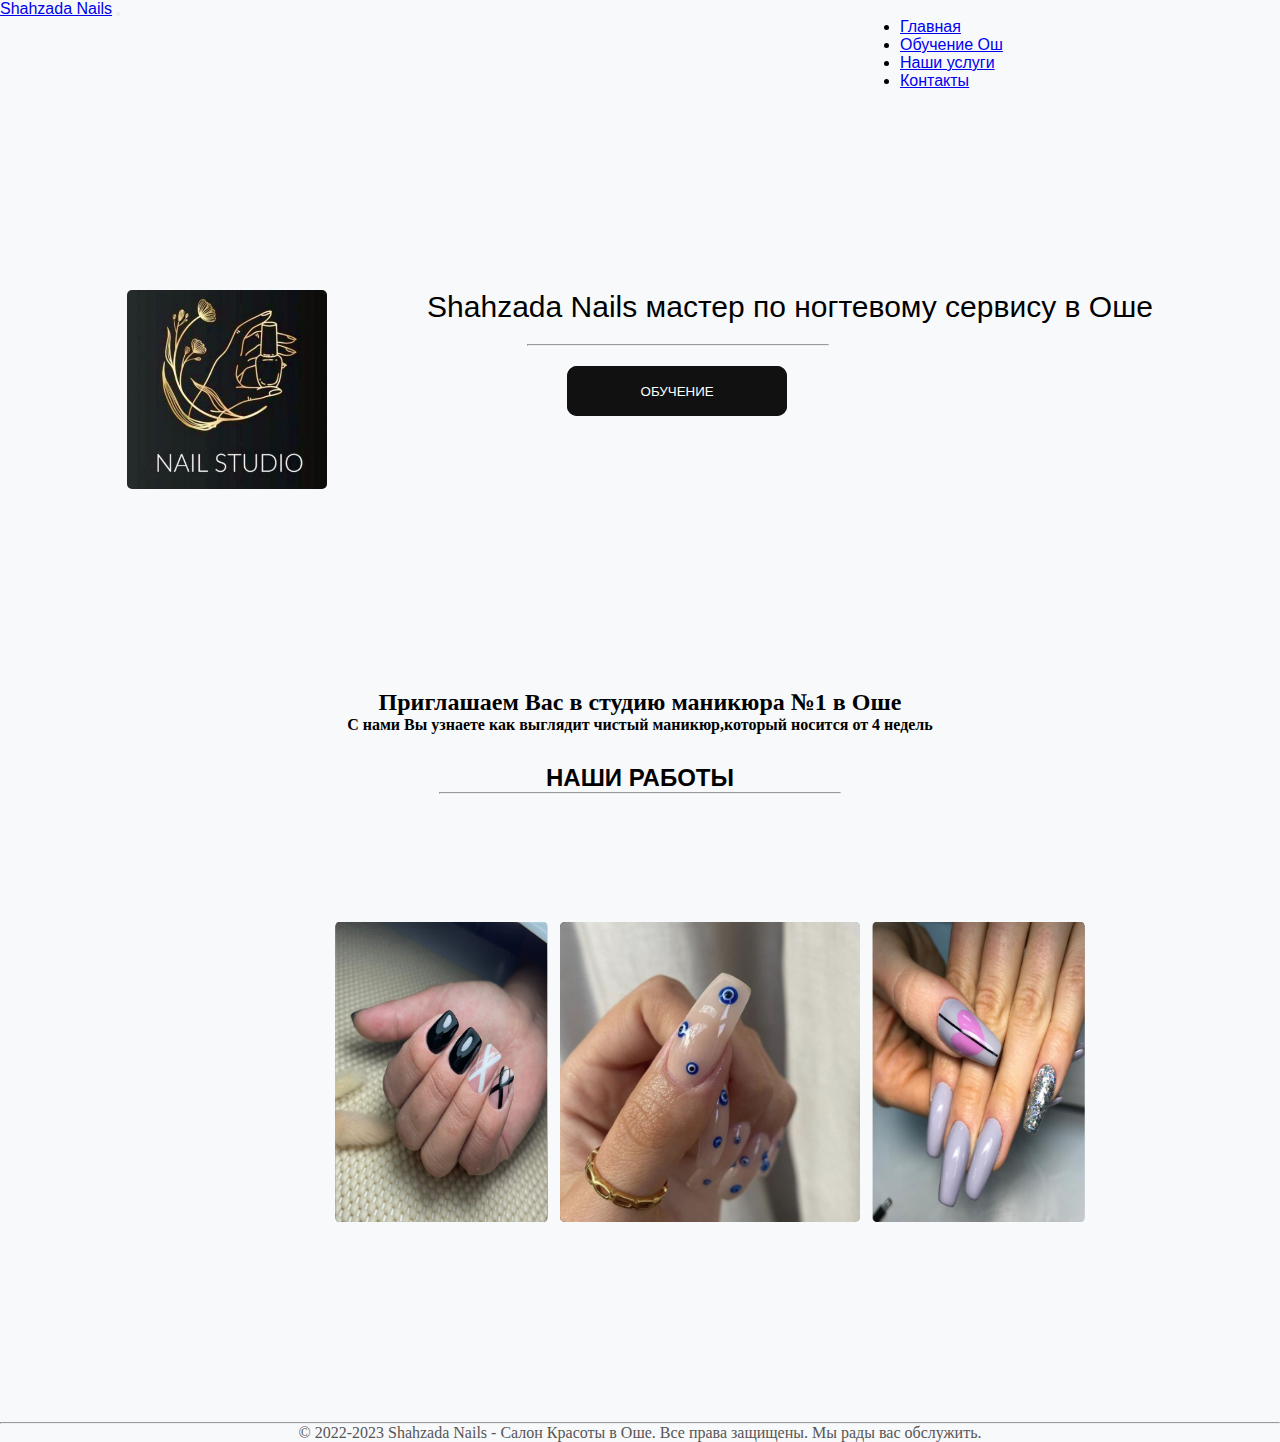
<file: index.html>
<!DOCTYPE html>
<html lang="en">
<head>
    <meta charset="UTF-8">
    <meta http-equiv="X-UA-Compatible" content="IE=edge">
    <meta name="viewport" content="width=device-width, initial-scale=1.0">
    <link rel="stylesheet" href="./style.css">
    <title>Shahzada</title>
    <link href="https://cdn.jsdelivr.net/npm/bootstrap@5.2.2/dist/css/bootstrap.min.css" rel="stylesheet" integrity="sha384-Zenh87qX5JnK2Jl0vWa8Ck2rdkQ2Bzep5IDxbcnCeuOxjzrPF/et3URy9Bv1WTRi" crossorigin="anonymous">
    <link rel="shortcut icon" href="[data-uri]" type="#">
</head>
<body>
    
    <!-- navbar -->
    <nav class="navbar navbar-expand-lg ">
        <div class="container-fluid">
            <a class="navbar-brand" href="#" style="font-family: Impact, Haettenschweiler, 'Arial Narrow Bold', sans-serif;">Shahzada Nails</a>
            <button class="navbar-toggler" type="button" data-bs-toggle="collapse" data-bs-target="#navbarTogglerDemo02" aria-controls="navbarTogglerDemo02" aria-expanded="false" aria-label="Переключатель навигации">
                <span class="navbar-toggler-icon"></span>
            </button>
            <div class="collapse navbar-collapse " id="navbarTogglerDemo02" style="margin-left: 900px;" >
                <ul class="navbar-nav me-auto mb-2 mb-lg-0 ">
                    <li class="nav-item">
                        <a class="nav-link active" aria-current="page" href="./index.html" style="font-family: 'Gill Sans', 'Gill Sans MT', Calibri, 'Trebuchet MS', sans-serif;">Главная</a>
                    </li>
                    <li class="nav-item">
                        <a class="nav-link active" aria-current="page" href="./education.html" style="font-family: 'Gill Sans', 'Gill Sans MT', Calibri, 'Trebuchet MS', sans-serif;">Обучение Ош</a>
                    </li>
                    <li class="nav-item">
                        <a class="nav-link active" aria-current="page" style="font-family: 'Gill Sans', 'Gill Sans MT', Calibri, 'Trebuchet MS', sans-serif;" href="./services.html">Наши услуги</a>
                    </li>
                    <li class="nav-item">
                        <a class="nav-link active" aria-current="page" style="font-family: 'Gill Sans', 'Gill Sans MT', Calibri, 'Trebuchet MS', sans-serif;" href="./contact.html">Контакты</a>
                    </li>

                </ul>
            </div>
        </div>
    </nav>
    
    <!-- container -->
    <div class="body">

      <div class="container">
        <div class="container_1">
            <img class="container_img" src="../image/icon.jpeg" alt="">
        </div>
        <div class="container_2">
            <p class="container_p1" >Shahzada Nails мастер по ногтевому сервису в Оше</p>
            <hr class="container_hr">
            <button class="glow-on-hover" type="button">ОБУЧЕНИЕ</button>
        </div>
      </div>

            <!-- manipulation klienta -->

            <div class="manipulation">
                <h2>Приглашаем Вас в студию маникюра №1 в Оше</h2>
                <!-- <hr> -->
                <h4>С нами Вы узнаете как выглядит чистый маникюр,который носится от 4 недель</h4>
        
              </div>
        

      <!-- slide -->
      <div class="slide">
          <h2 class="slide-name"><strong>НАШИ РАБОТЫ</strong></h2>
          <hr class="slide-hr">
      </div>
      
    <div class="gallery">
        <span style="--l: 1">
          <img
            src="../image/col1.jpeg"
            alt=""
          />
        </span>
        <span style="--l: 2">
          <img
            src="../image/col2.jpeg"
            alt=""
          />hello
        </span>
        <span style="--l: 3">
          <img
            src="../image/col3.jpeg"
            alt=""
          />
        </span>
        <span style="--l: 4">
          <img
            src="../image/put1.jpeg"
            alt=""
          />
        </span>
        <span style="--l: 5">
          <img
            src="../image/put2.jpeg"
            alt=""
          />
        </span>
        <span style="--l: 6">
          <img
            src="../image/put3.jpeg"
            alt=""
          />
        </span>
        <span style="--l: 7">
          <img
            src="../image/col4.jpeg"
            alt=""
          />
        </span>
        <span style="--l: 8">
          <img
            src="../image/col5.jpeg"
            alt=""
          />
        </span>
      </div>




<!-- footer -->
      <hr/>
      <footer class="footer">
        <p class="footer_ps">© 2022-2023  Shahzada Nails - Салон Красоты в Оше. Все права защищены. Мы рады вас обслужить.</p>
      </footer>

    </div>

    <script src="https://cdn.jsdelivr.net/npm/bootstrap@5.2.2/dist/js/bootstrap.bundle.min.js" integrity="sha384-OERcA2EqjJCMA+/3y+gxIOqMEjwtxJY7qPCqsdltbNJuaOe923+mo//f6V8Qbsw3" crossorigin="anonymous"></script>
</body>
</html>
</file>
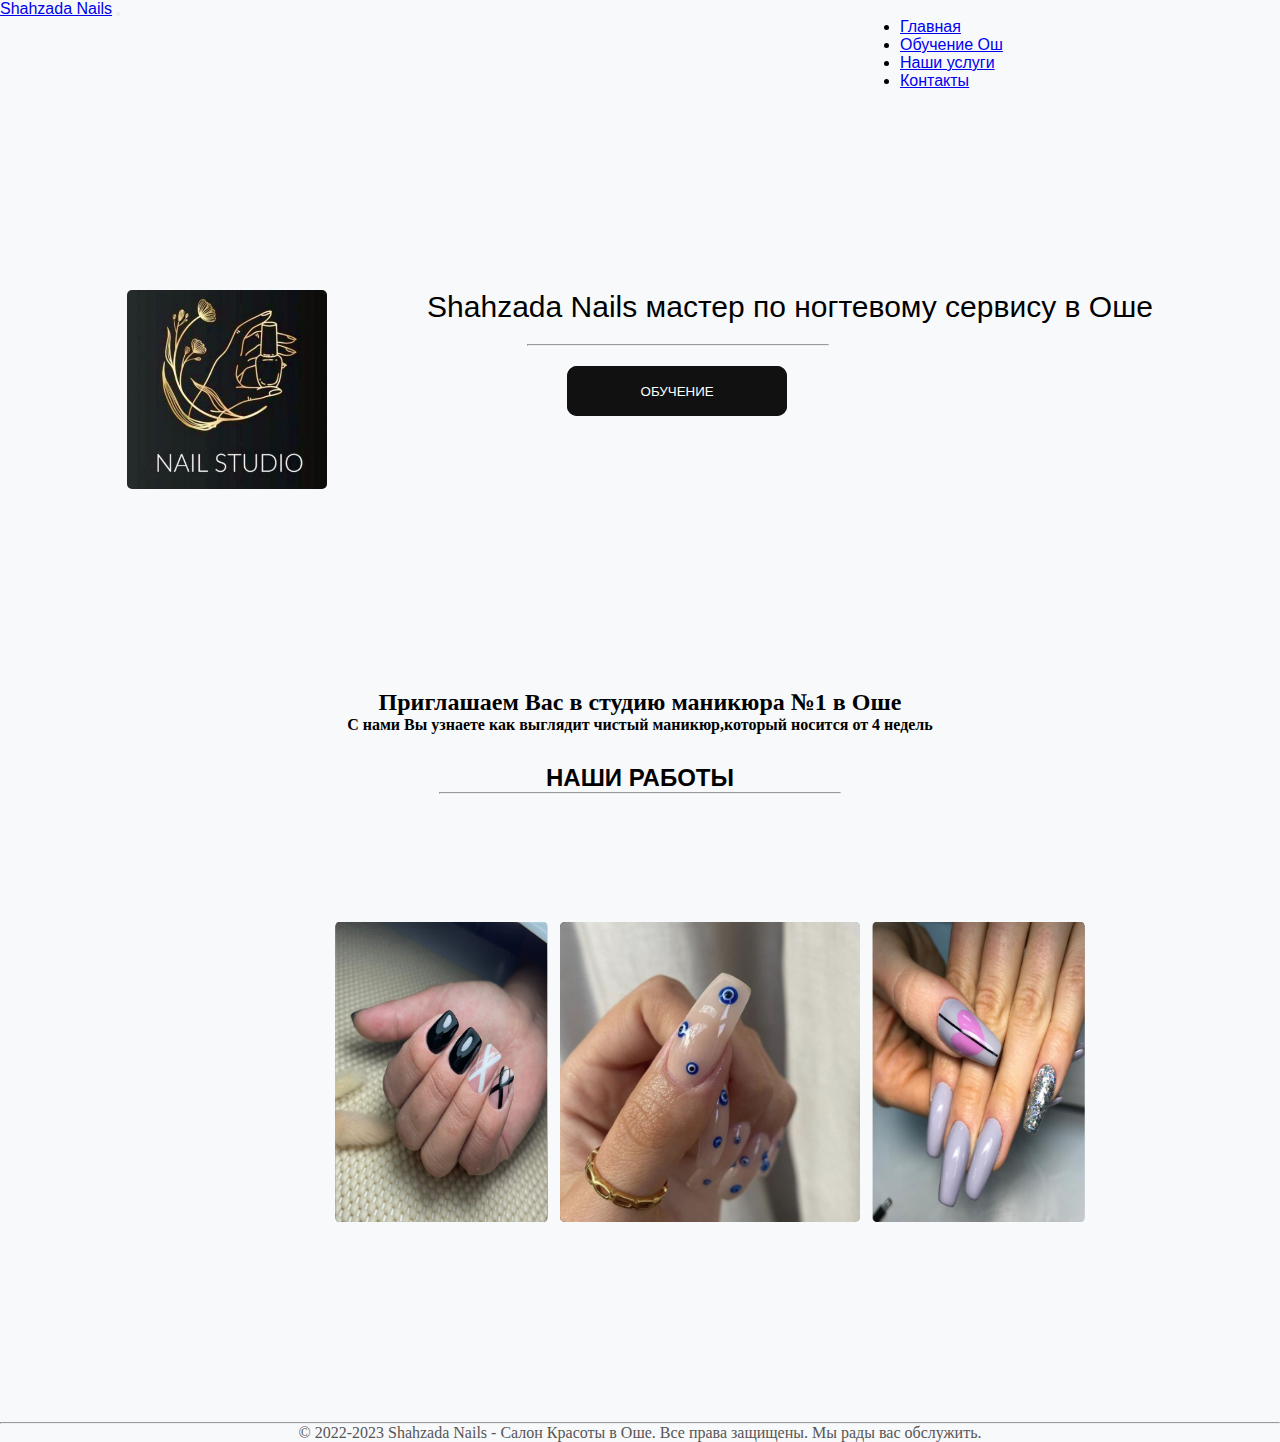
<file: html/index.html>
<!DOCTYPE html>
<html lang="en">
<head>
    <meta charset="UTF-8">
    <meta http-equiv="X-UA-Compatible" content="IE=edge">
    <meta name="viewport" content="width=device-width, initial-scale=1.0">
    <link rel="stylesheet" href="../style/style.css">
    <title>Shahzada</title>
    <link href="https://cdn.jsdelivr.net/npm/bootstrap@5.2.2/dist/css/bootstrap.min.css" rel="stylesheet" integrity="sha384-Zenh87qX5JnK2Jl0vWa8Ck2rdkQ2Bzep5IDxbcnCeuOxjzrPF/et3URy9Bv1WTRi" crossorigin="anonymous">
    <link rel="shortcut icon" href="[data-uri]" type="#">
</head>
<body>
    
    <!-- navbar -->
    <nav class="navbar navbar-expand-lg ">
        <div class="container-fluid">
            <a class="navbar-brand" href="#" style="font-family: Impact, Haettenschweiler, 'Arial Narrow Bold', sans-serif;">Shahzada Nails</a>
            <button class="navbar-toggler" type="button" data-bs-toggle="collapse" data-bs-target="#navbarTogglerDemo02" aria-controls="navbarTogglerDemo02" aria-expanded="false" aria-label="Переключатель навигации">
                <span class="navbar-toggler-icon"></span>
            </button>
            <div class="collapse navbar-collapse " id="navbarTogglerDemo02" style="margin-left: 900px;" >
                <ul class="navbar-nav me-auto mb-2 mb-lg-0 ">
                    <li class="nav-item">
                        <a class="nav-link active" aria-current="page" href="./index.html" style="font-family: 'Gill Sans', 'Gill Sans MT', Calibri, 'Trebuchet MS', sans-serif;">Главная</a>
                    </li>
                    <li class="nav-item">
                        <a class="nav-link active" aria-current="page" href="./education.html" style="font-family: 'Gill Sans', 'Gill Sans MT', Calibri, 'Trebuchet MS', sans-serif;">Обучение Ош</a>
                    </li>
                    <li class="nav-item">
                        <a class="nav-link active" aria-current="page" style="font-family: 'Gill Sans', 'Gill Sans MT', Calibri, 'Trebuchet MS', sans-serif;" href="./services.html">Наши услуги</a>
                    </li>
                    <li class="nav-item">
                        <a class="nav-link active" aria-current="page" style="font-family: 'Gill Sans', 'Gill Sans MT', Calibri, 'Trebuchet MS', sans-serif;" href="./contact.html">Контакты</a>
                    </li>

                </ul>
            </div>
        </div>
    </nav>
    
    <!-- container -->
    <div class="body">

      <div class="container">
        <div class="container_1">
            <img class="container_img" src="../image/icon.jpeg" alt="">
        </div>
        <div class="container_2">
            <p class="container_p1" >Shahzada Nails мастер по ногтевому сервису в Оше</p>
            <hr class="container_hr">
            <button class="glow-on-hover" type="button">ОБУЧЕНИЕ</button>
        </div>
      </div>

            <!-- manipulation klienta -->

            <div class="manipulation">
                <h2>Приглашаем Вас в студию маникюра №1 в Оше</h2>
                <!-- <hr> -->
                <h4>С нами Вы узнаете как выглядит чистый маникюр,который носится от 4 недель</h4>
        
              </div>
        

      <!-- slide -->
      <div class="slide">
          <h2 class="slide-name"><strong>НАШИ РАБОТЫ</strong></h2>
          <hr class="slide-hr">
      </div>
      
    <div class="gallery">
        <span style="--l: 1">
          <img
            src="../image/col1.jpeg"
            alt=""
          />
        </span>
        <span style="--l: 2">
          <img
            src="../image/col2.jpeg"
            alt=""
          />hello
        </span>
        <span style="--l: 3">
          <img
            src="../image/col3.jpeg"
            alt=""
          />
        </span>
        <span style="--l: 4">
          <img
            src="../image/put1.jpeg"
            alt=""
          />
        </span>
        <span style="--l: 5">
          <img
            src="../image/put2.jpeg"
            alt=""
          />
        </span>
        <span style="--l: 6">
          <img
            src="../image/put3.jpeg"
            alt=""
          />
        </span>
        <span style="--l: 7">
          <img
            src="../image/col4.jpeg"
            alt=""
          />
        </span>
        <span style="--l: 8">
          <img
            src="../image/col5.jpeg"
            alt=""
          />
        </span>
      </div>




<!-- footer -->
      <hr/>
      <footer class="footer">
        <p class="footer_ps">© 2022-2023  Shahzada Nails - Салон Красоты в Оше. Все права защищены. Мы рады вас обслужить.</p>
      </footer>

    </div>

    <script src="https://cdn.jsdelivr.net/npm/bootstrap@5.2.2/dist/js/bootstrap.bundle.min.js" integrity="sha384-OERcA2EqjJCMA+/3y+gxIOqMEjwtxJY7qPCqsdltbNJuaOe923+mo//f6V8Qbsw3" crossorigin="anonymous"></script>
</body>
</html>
</file>
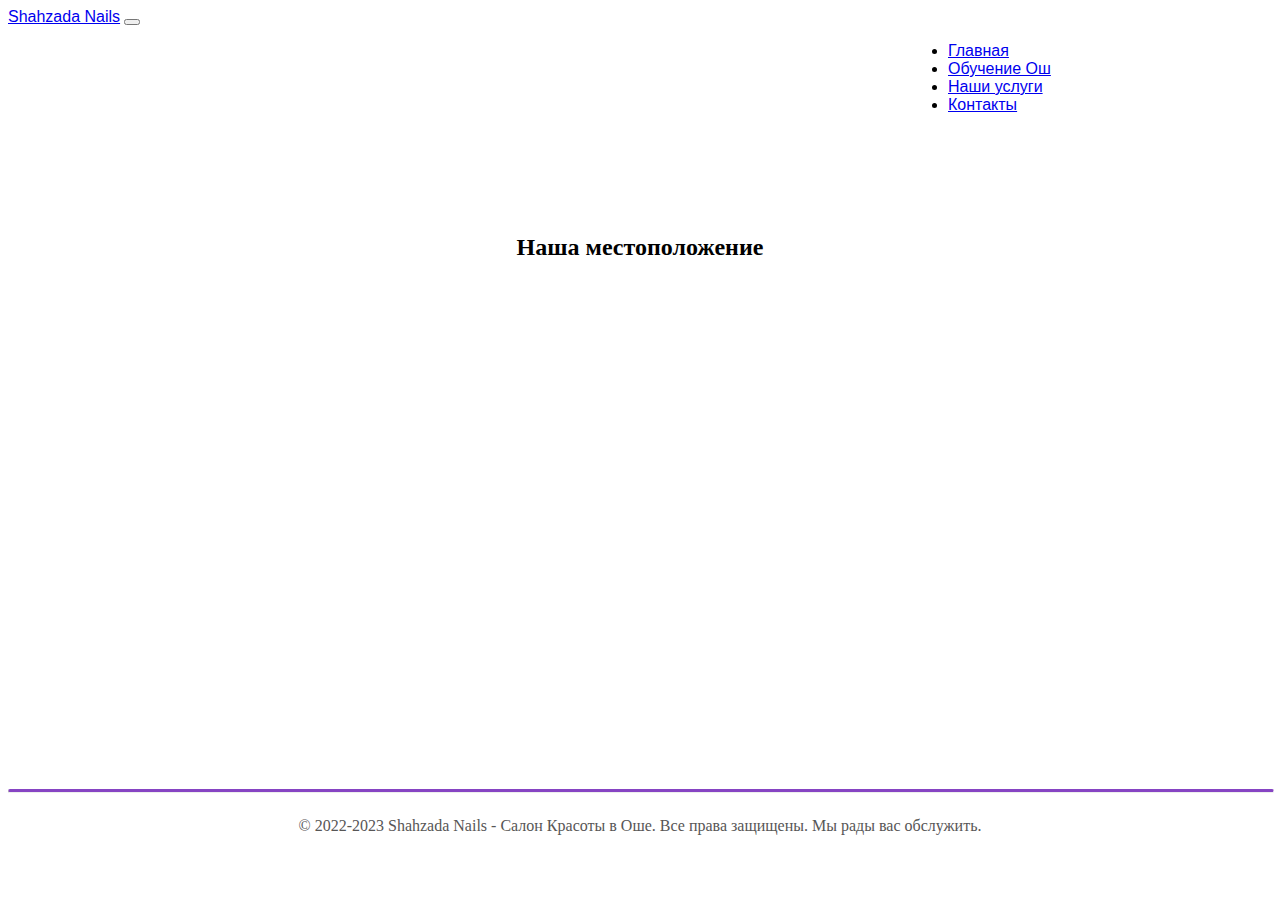
<file: contact.html>
<!DOCTYPE html>
<html lang="en">
<head>
    <meta charset="UTF-8">
    <meta http-equiv="X-UA-Compatible" content="IE=edge">
    <meta name="viewport" content="width=device-width, initial-scale=1.0">
    <link rel="stylesheet" href="./contact.css">
    <title>Shahzada</title>
    <link href="https://cdn.jsdelivr.net/npm/bootstrap@5.2.2/dist/css/bootstrap.min.css" rel="stylesheet" integrity="sha384-Zenh87qX5JnK2Jl0vWa8Ck2rdkQ2Bzep5IDxbcnCeuOxjzrPF/et3URy9Bv1WTRi" crossorigin="anonymous">
    <link rel="shortcut icon" href="[data-uri]" type="#">
</head>
<body>
    
    <!-- navbar -->
    <nav class="navbar navbar-expand-lg ">
        <div class="container-fluid">
            <a class="navbar-brand" href="#" style="font-family: Impact, Haettenschweiler, 'Arial Narrow Bold', sans-serif;">Shahzada Nails</a>
            <button class="navbar-toggler" type="button" data-bs-toggle="collapse" data-bs-target="#navbarTogglerDemo02" aria-controls="navbarTogglerDemo02" aria-expanded="false" aria-label="Переключатель навигации">
                <span class="navbar-toggler-icon"></span>
            </button>
            <div class="collapse navbar-collapse " id="navbarTogglerDemo02" style="margin-left: 900px;" >
                <ul class="navbar-nav me-auto mb-2 mb-lg-0 ">
                    <li class="nav-item">
                        <a class="nav-link active" aria-current="page" href="./index.html" style="font-family: 'Gill Sans', 'Gill Sans MT', Calibri, 'Trebuchet MS', sans-serif;">Главная</a>
                    </li>
                    <li class="nav-item">
                        <a class="nav-link active" aria-current="page" href="./education.html" style="font-family: 'Gill Sans', 'Gill Sans MT', Calibri, 'Trebuchet MS', sans-serif;">Обучение Ош</a>
                    </li>
                    <li class="nav-item">
                        <a class="nav-link active" aria-current="page" style="font-family: 'Gill Sans', 'Gill Sans MT', Calibri, 'Trebuchet MS', sans-serif;" href="./services.html">Наши услуги</a>
                    </li>
                    <li class="nav-item">
                        <a class="nav-link active" aria-current="page" style="font-family: 'Gill Sans', 'Gill Sans MT', Calibri, 'Trebuchet MS', sans-serif;" href="./contact.html">Контакты</a>
                    </li>

                </ul>
            </div>
        </div>
    </nav>
    
<!-- container -->

 <div>
    <h2></h2>
 </div>




<!-- map -->

    <div class="container_zagalovok">
        <h2 class="container_zagalovok1">Наша местоположение</h2>
    </div>


<div class="container_iframe">
    <iframe src="https://www.google.com/maps/embed?pb=!1m18!1m12!1m3!1d1787.9020621098048!2d72.803458598253!3d40.53178590420908!2m3!1f0!2f0!3f0!3m2!1i1024!2i768!4f13.1!3m3!1m2!1s0x38bdaea7fdc6e6bb%3A0x270066e61fbb1ae6!2zNTgg0J_RgC4g0JzQsNGB0LDQu9C40LXQstCwLCDQntGI!5e0!3m2!1sru!2skg!4v1669123782836!5m2!1sru!2skg" width="90%" height="450" style="border:0;" allowfullscreen="" loading="lazy" referrerpolicy="no-referrer-when-downgrade"></iframe>
  </div>



<!-- footer -->
      <hr class="footer_hr"/>
      <footer class="footer">
        <p class="footer_ps">© 2022-2023  Shahzada Nails - Салон Красоты в Оше. Все права защищены. Мы рады вас обслужить.</p>
      </footer>

    </div>

    <script src="https://cdn.jsdelivr.net/npm/bootstrap@5.2.2/dist/js/bootstrap.bundle.min.js" integrity="sha384-OERcA2EqjJCMA+/3y+gxIOqMEjwtxJY7qPCqsdltbNJuaOe923+mo//f6V8Qbsw3" crossorigin="anonymous"></script>
</body>
</html>
</file>
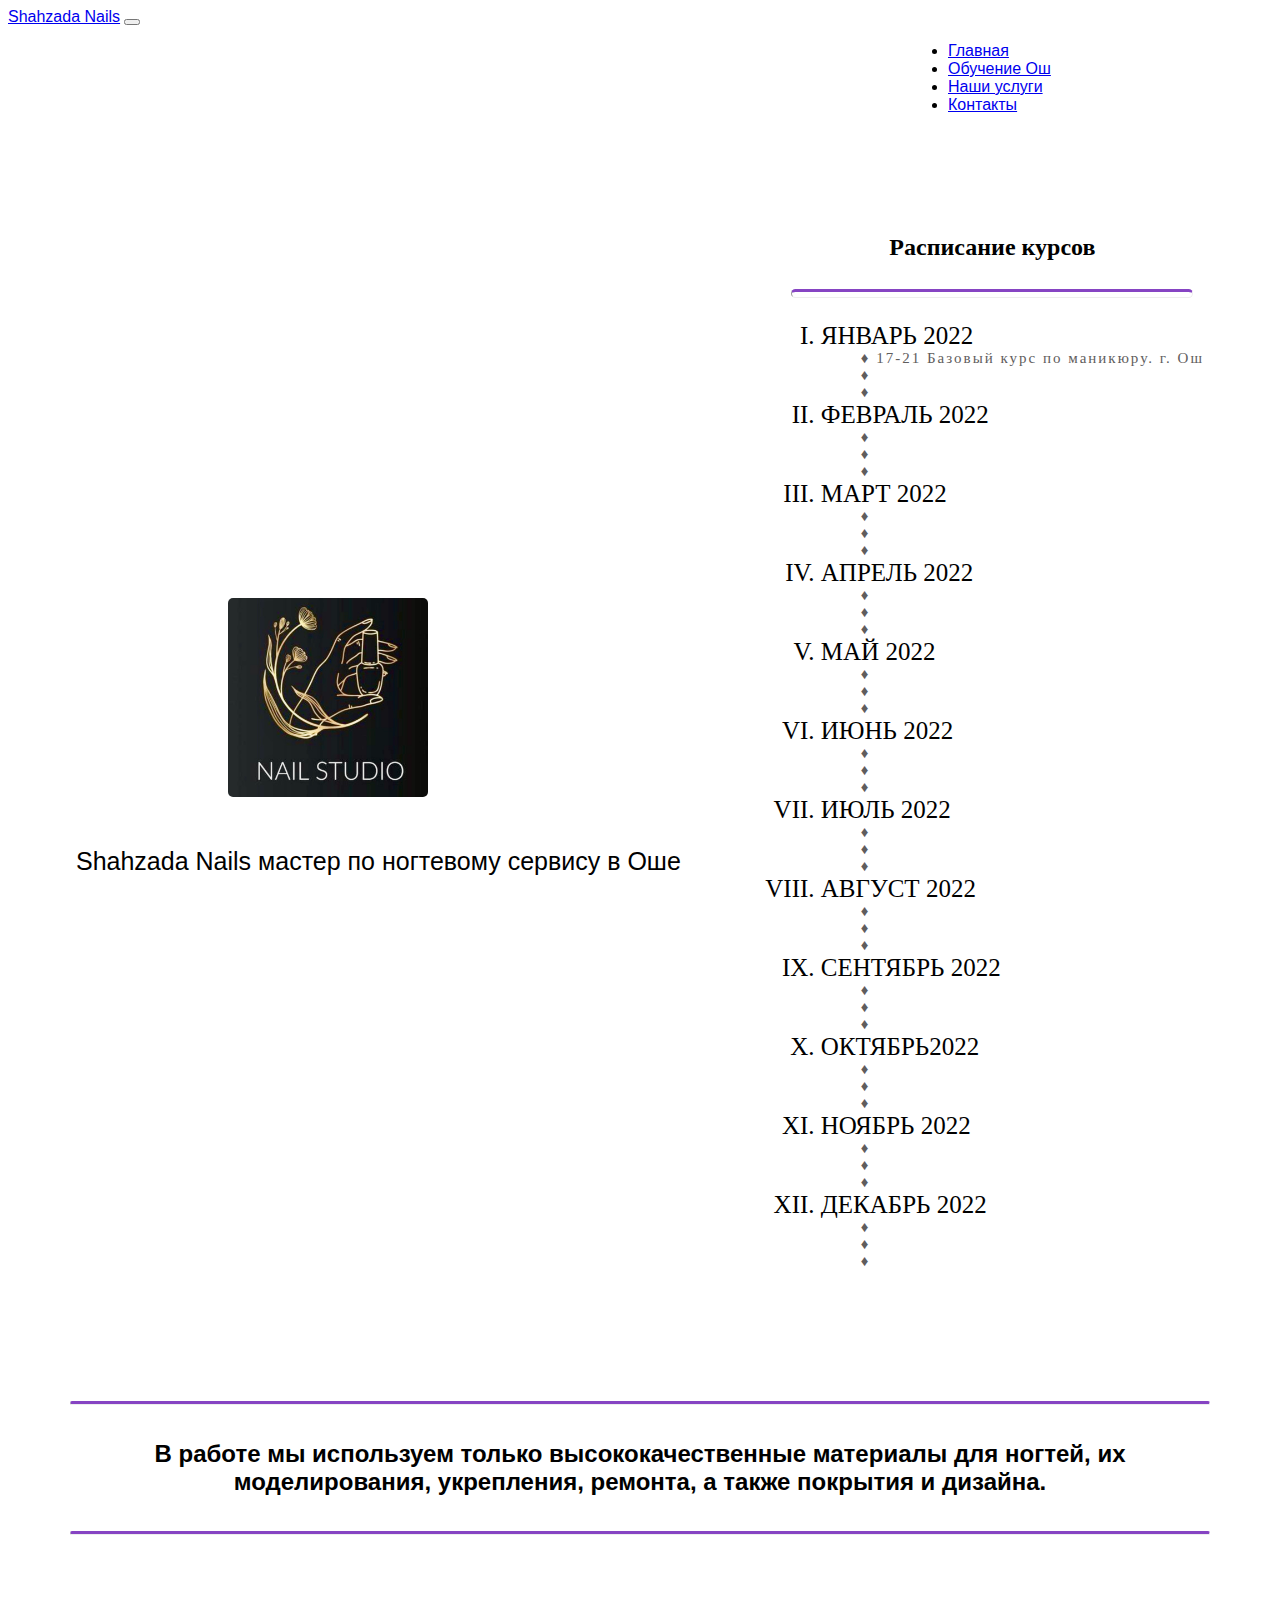
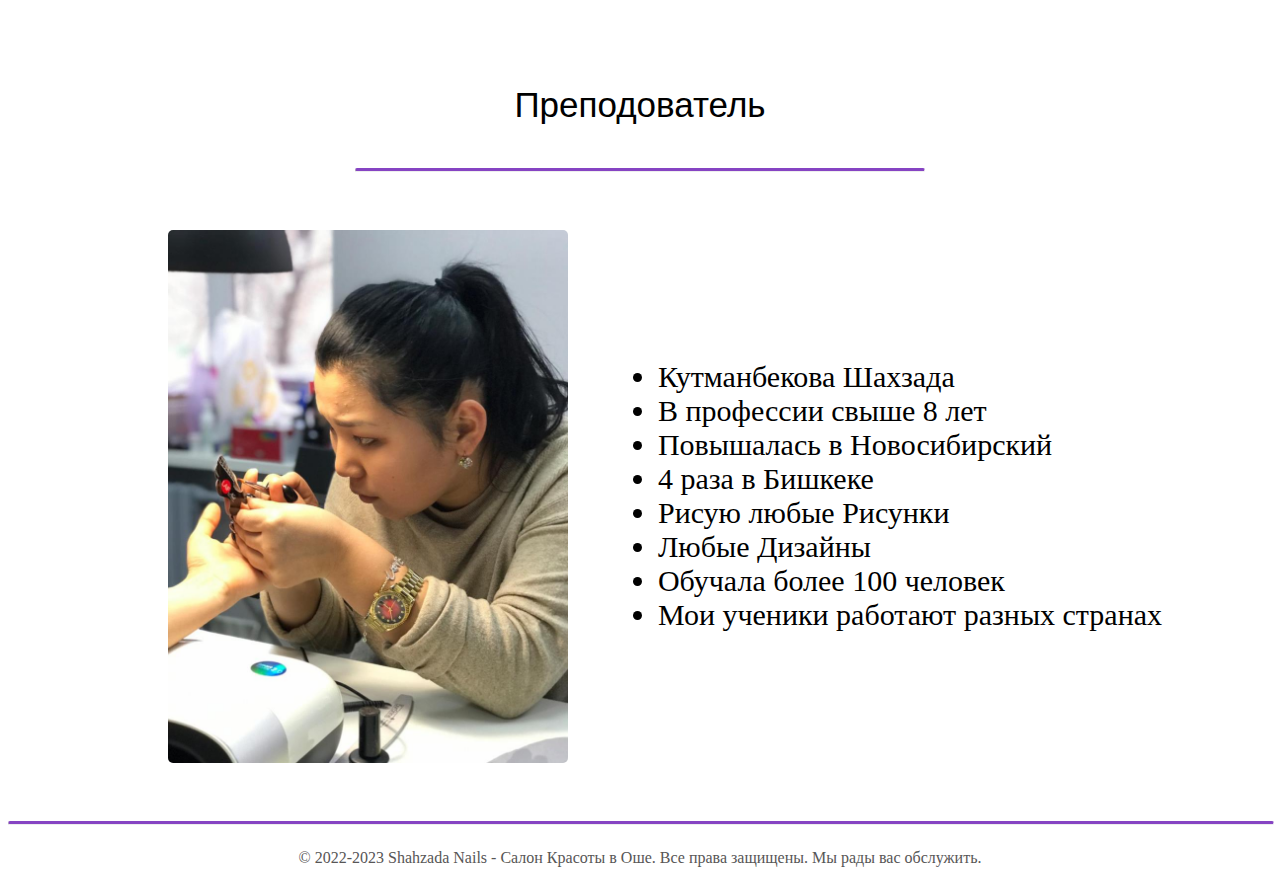
<file: education.html>
<!DOCTYPE html>
<html lang="en">
<head>
    <meta charset="UTF-8">
    <meta http-equiv="X-UA-Compatible" content="IE=edge">
    <meta name="viewport" content="width=device-width, initial-scale=1.0">
    <link rel="stylesheet" href="./edication.css">
    <title>Shahzada</title>
    <link href="https://cdn.jsdelivr.net/npm/bootstrap@5.2.2/dist/css/bootstrap.min.css" rel="stylesheet" integrity="sha384-Zenh87qX5JnK2Jl0vWa8Ck2rdkQ2Bzep5IDxbcnCeuOxjzrPF/et3URy9Bv1WTRi" crossorigin="anonymous">
    <link rel="shortcut icon" href="[data-uri]" type="#">
</head>
<body>
    
    <!-- navbar -->
    <nav class="navbar navbar-expand-lg ">
        <div class="container-fluid">
            <a class="navbar-brand" href="#" style="font-family: Impact, Haettenschweiler, 'Arial Narrow Bold', sans-serif;">Shahzada Nails</a>
            <button class="navbar-toggler" type="button" data-bs-toggle="collapse" data-bs-target="#navbarTogglerDemo02" aria-controls="navbarTogglerDemo02" aria-expanded="false" aria-label="Переключатель навигации">
                <span class="navbar-toggler-icon"></span>
            </button>
            <div class="collapse navbar-collapse " id="navbarTogglerDemo02" style="margin-left: 900px;" >
                <ul class="navbar-nav me-auto mb-2 mb-lg-0 ">
                    <li class="nav-item">
                        <a class="nav-link active" aria-current="page" href="./index.html" style="font-family: 'Gill Sans', 'Gill Sans MT', Calibri, 'Trebuchet MS', sans-serif;">Главная</a>
                    </li>
                    <li class="nav-item">
                        <a class="nav-link active" aria-current="page" href="./education.html" style="font-family: 'Gill Sans', 'Gill Sans MT', Calibri, 'Trebuchet MS', sans-serif;">Обучение Ош</a>
                    </li>
                    <li class="nav-item">
                        <a class="nav-link active" aria-current="page" style="font-family: 'Gill Sans', 'Gill Sans MT', Calibri, 'Trebuchet MS', sans-serif;" href="./services.html">Наши услуги</a>
                    </li>
                    <li class="nav-item">
                        <a class="nav-link active" aria-current="page" style="font-family: 'Gill Sans', 'Gill Sans MT', Calibri, 'Trebuchet MS', sans-serif;" href="./contact.html">Контакты</a>
                    </li>

                </ul>
            </div>
        </div>
    </nav>
    
    <div class="container">
        <div class="container1">
            <img class="container_img" src="../image/icon.jpeg" alt="">
            <p class="container_p1" >Shahzada Nails мастер по ногтевому сервису в Оше</p>
        </div>
        <div class="container2">
        <h2>Расписание курсов</h2>
        <hr class="cont_hr">
        <ul class="cont">
            <li class="cont_item"><a class="cont_href" href="#">ЯНВАРЬ 2022</a>
            <ul class="cont__ul">
                <li>♦ 17-21 Базовый курс по маникюру. г. Ош</li>
                <li>♦</li>
                <li>♦</li>
            </ul>
            </li>
            <li class="cont_item"><a class="cont_href" href="#">ФЕВРАЛЬ 2022</a>
                <ul class="cont__ul">
                <li>♦</li>
                <li>♦</li>
                <li>♦</li>
            </ul>
            </li>
            <li class="cont_item"><a class="cont_href" href="#">МАРТ 2022</a>
                <ul class="cont__ul">
                <li>♦</li>
                <li>♦</li>
                <li>♦</li>
            </ul>
            </li>
            <li class="cont_item"><a class="cont_href" href="#">АПРЕЛЬ 2022</a>
                <ul class="cont__ul">
                <li>♦</li>
                <li>♦</li>
                <li>♦</li>
            </ul>
            </li>
            <li class="cont_item"><a class="cont_href" href="#">МАЙ 2022</a>
                <ul class="cont__ul">
                <li>♦</li>
                <li>♦</li>
                <li>♦</li>
            </ul>
            </li>
            <li class="cont_item"><a class="cont_href" href="#">ИЮНЬ 2022</a>
                <ul class="cont__ul">
                <li>♦</li>
                <li>♦</li>
                <li>♦</li>
            </ul>
            </li>
            <li class="cont_item"><a class="cont_href" href="#">ИЮЛЬ 2022</a>
                <ul class="cont__ul">
                <li>♦</li>
                <li>♦</li>
                <li>♦</li>
            </ul>
            </li>
            <li class="cont_item"><a class="cont_href" href="#">АВГУСТ 2022</a>
                <ul class="cont__ul">
                <li>♦ </li>
                <li>♦</li>
                <li>♦</li>
            </ul>
            </li>
            <li class="cont_item"><a class="cont_href" href="#">СЕНТЯБРЬ 2022</a>
                <ul class="cont__ul">
                <li>♦</li>
                <li>♦</li>
                <li>♦</li>
            </ul>
            </li>
            <li class="cont_item"><a class="cont_href" href="#">ОКТЯБРЬ2022</a>
                <ul class="cont__ul">
                <li>♦</li>
                <li>♦</li>
                <li>♦</li>
            </ul>
            </li>
            <li class="cont_item"><a class="cont_href" href="#">НОЯБРЬ 2022</a>
                <ul class="cont__ul">
                <li>♦</li>
                <li>♦</li>
                <li>♦</li>
            </ul>
            </li>
            <li class="cont_item"><a class="cont_href" href="#">ДЕКАБРЬ 2022</a>
                <ul class="cont__ul">
                <li>♦</li>
                <li>♦</li>
                <li>♦</li>
            </ul>
            </li>
        </ul>
     </div>
    </div>

    <div class="element_div" >
        <hr class="element_hr">
        <h2 class="element_h2">В работе мы используем только высококачественные материалы для ногтей, их моделирования, укрепления, ремонта, а также покрытия и дизайна.</h2>
        <hr class="element_hr">
    </div>

    <div class="nation_div">
        <p class="nation_p">Преподователь</p>
        <hr class="nation_hr" style="size: 30px;">
    </div>
    <div class="woomen">
        <div class="woomen_div">
            <img class="woomen_img" src="../image/iam.jpeg" alt="">
        </div>
        <div>
            <ul class="woomen_pers">
                <li class="woomen_li">Кутманбекова Шахзада </li>
                <li class="woomen_li">В профессии свыше 8 лет</li>
                <li class="woomen_li">Повышалась в Новосибирский</li>
                <li class="woomen_li">4 раза в Бишкеке</li>
                <li class="woomen_li">Рисую любые Рисунки</li>
                <li class="woomen_li">Любые Дизайны </li>
                <li class="woomen_li">Обучала более 100 человек</li>
                <li class="woomen_li">Мои ученики работают разных странах</li>
            </ul>
        </div>
    </div>





<!-- footer -->
      <hr class="footer_hr"/>
      <footer class="footer">
        <p class="footer_ps">© 2022-2023  Shahzada Nails - Салон Красоты в Оше. Все права защищены. Мы рады вас обслужить.</p>
      </footer>

    </div>

    <script src="https://cdn.jsdelivr.net/npm/bootstrap@5.2.2/dist/js/bootstrap.bundle.min.js" integrity="sha384-OERcA2EqjJCMA+/3y+gxIOqMEjwtxJY7qPCqsdltbNJuaOe923+mo//f6V8Qbsw3" crossorigin="anonymous"></script>
</body>
</html>
</file>
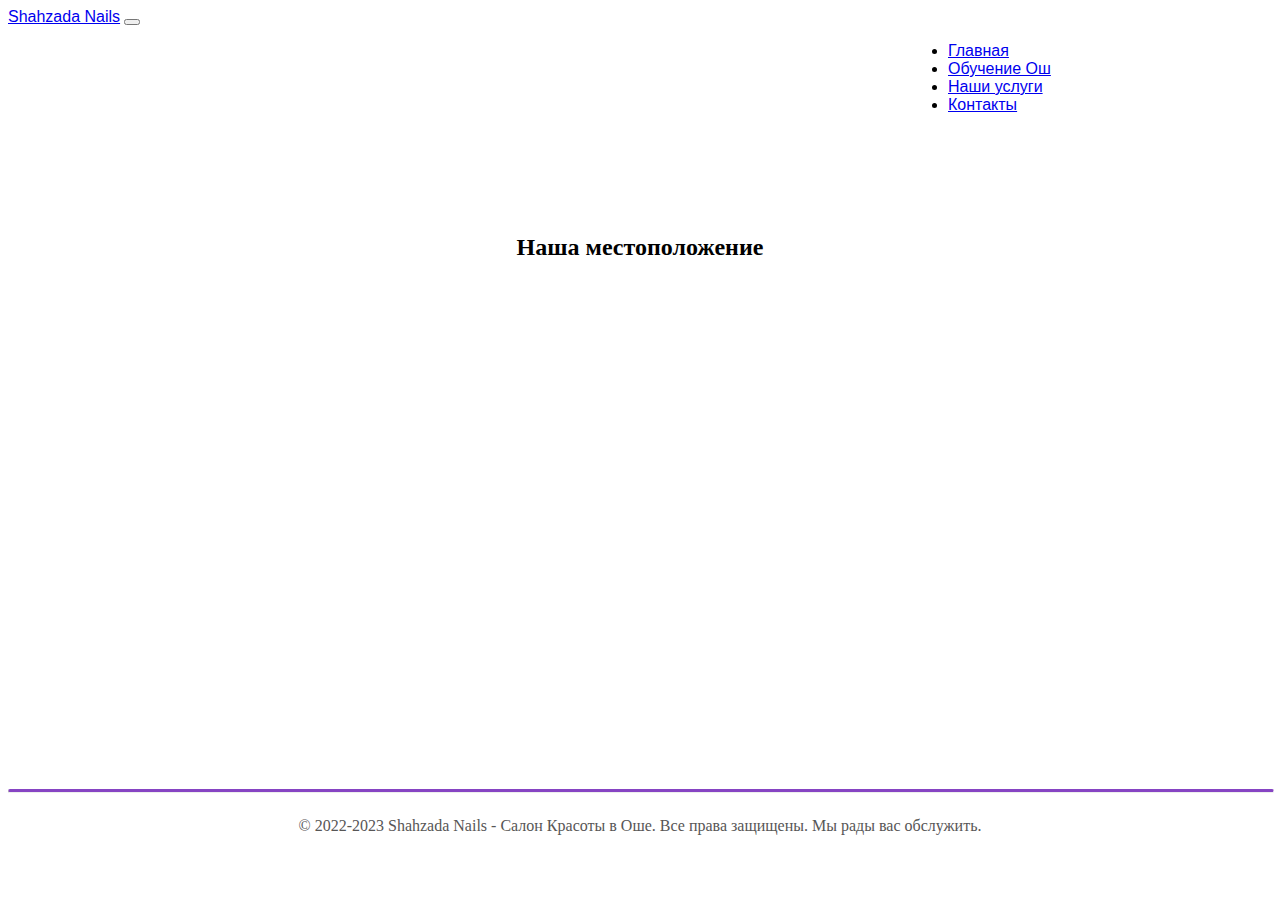
<file: html/contact.html>
<!DOCTYPE html>
<html lang="en">
<head>
    <meta charset="UTF-8">
    <meta http-equiv="X-UA-Compatible" content="IE=edge">
    <meta name="viewport" content="width=device-width, initial-scale=1.0">
    <link rel="stylesheet" href="../style/contact.css">
    <title>Shahzada</title>
    <link href="https://cdn.jsdelivr.net/npm/bootstrap@5.2.2/dist/css/bootstrap.min.css" rel="stylesheet" integrity="sha384-Zenh87qX5JnK2Jl0vWa8Ck2rdkQ2Bzep5IDxbcnCeuOxjzrPF/et3URy9Bv1WTRi" crossorigin="anonymous">
    <link rel="shortcut icon" href="[data-uri]" type="#">
</head>
<body>
    
    <!-- navbar -->
    <nav class="navbar navbar-expand-lg ">
        <div class="container-fluid">
            <a class="navbar-brand" href="#" style="font-family: Impact, Haettenschweiler, 'Arial Narrow Bold', sans-serif;">Shahzada Nails</a>
            <button class="navbar-toggler" type="button" data-bs-toggle="collapse" data-bs-target="#navbarTogglerDemo02" aria-controls="navbarTogglerDemo02" aria-expanded="false" aria-label="Переключатель навигации">
                <span class="navbar-toggler-icon"></span>
            </button>
            <div class="collapse navbar-collapse " id="navbarTogglerDemo02" style="margin-left: 900px;" >
                <ul class="navbar-nav me-auto mb-2 mb-lg-0 ">
                    <li class="nav-item">
                        <a class="nav-link active" aria-current="page" href="./index.html" style="font-family: 'Gill Sans', 'Gill Sans MT', Calibri, 'Trebuchet MS', sans-serif;">Главная</a>
                    </li>
                    <li class="nav-item">
                        <a class="nav-link active" aria-current="page" href="./education.html" style="font-family: 'Gill Sans', 'Gill Sans MT', Calibri, 'Trebuchet MS', sans-serif;">Обучение Ош</a>
                    </li>
                    <li class="nav-item">
                        <a class="nav-link active" aria-current="page" style="font-family: 'Gill Sans', 'Gill Sans MT', Calibri, 'Trebuchet MS', sans-serif;" href="./services.html">Наши услуги</a>
                    </li>
                    <li class="nav-item">
                        <a class="nav-link active" aria-current="page" style="font-family: 'Gill Sans', 'Gill Sans MT', Calibri, 'Trebuchet MS', sans-serif;" href="./contact.html">Контакты</a>
                    </li>

                </ul>
            </div>
        </div>
    </nav>
    
<!-- container -->

 <div>
    <h2></h2>
 </div>




<!-- map -->

    <div class="container_zagalovok">
        <h2 class="container_zagalovok1">Наша местоположение</h2>
    </div>


<div class="container_iframe">
    <iframe src="https://www.google.com/maps/embed?pb=!1m18!1m12!1m3!1d1787.9020621098048!2d72.803458598253!3d40.53178590420908!2m3!1f0!2f0!3f0!3m2!1i1024!2i768!4f13.1!3m3!1m2!1s0x38bdaea7fdc6e6bb%3A0x270066e61fbb1ae6!2zNTgg0J_RgC4g0JzQsNGB0LDQu9C40LXQstCwLCDQntGI!5e0!3m2!1sru!2skg!4v1669123782836!5m2!1sru!2skg" width="90%" height="450" style="border:0;" allowfullscreen="" loading="lazy" referrerpolicy="no-referrer-when-downgrade"></iframe>
  </div>



<!-- footer -->
      <hr class="footer_hr"/>
      <footer class="footer">
        <p class="footer_ps">© 2022-2023  Shahzada Nails - Салон Красоты в Оше. Все права защищены. Мы рады вас обслужить.</p>
      </footer>

    </div>

    <script src="https://cdn.jsdelivr.net/npm/bootstrap@5.2.2/dist/js/bootstrap.bundle.min.js" integrity="sha384-OERcA2EqjJCMA+/3y+gxIOqMEjwtxJY7qPCqsdltbNJuaOe923+mo//f6V8Qbsw3" crossorigin="anonymous"></script>
</body>
</html>
</file>
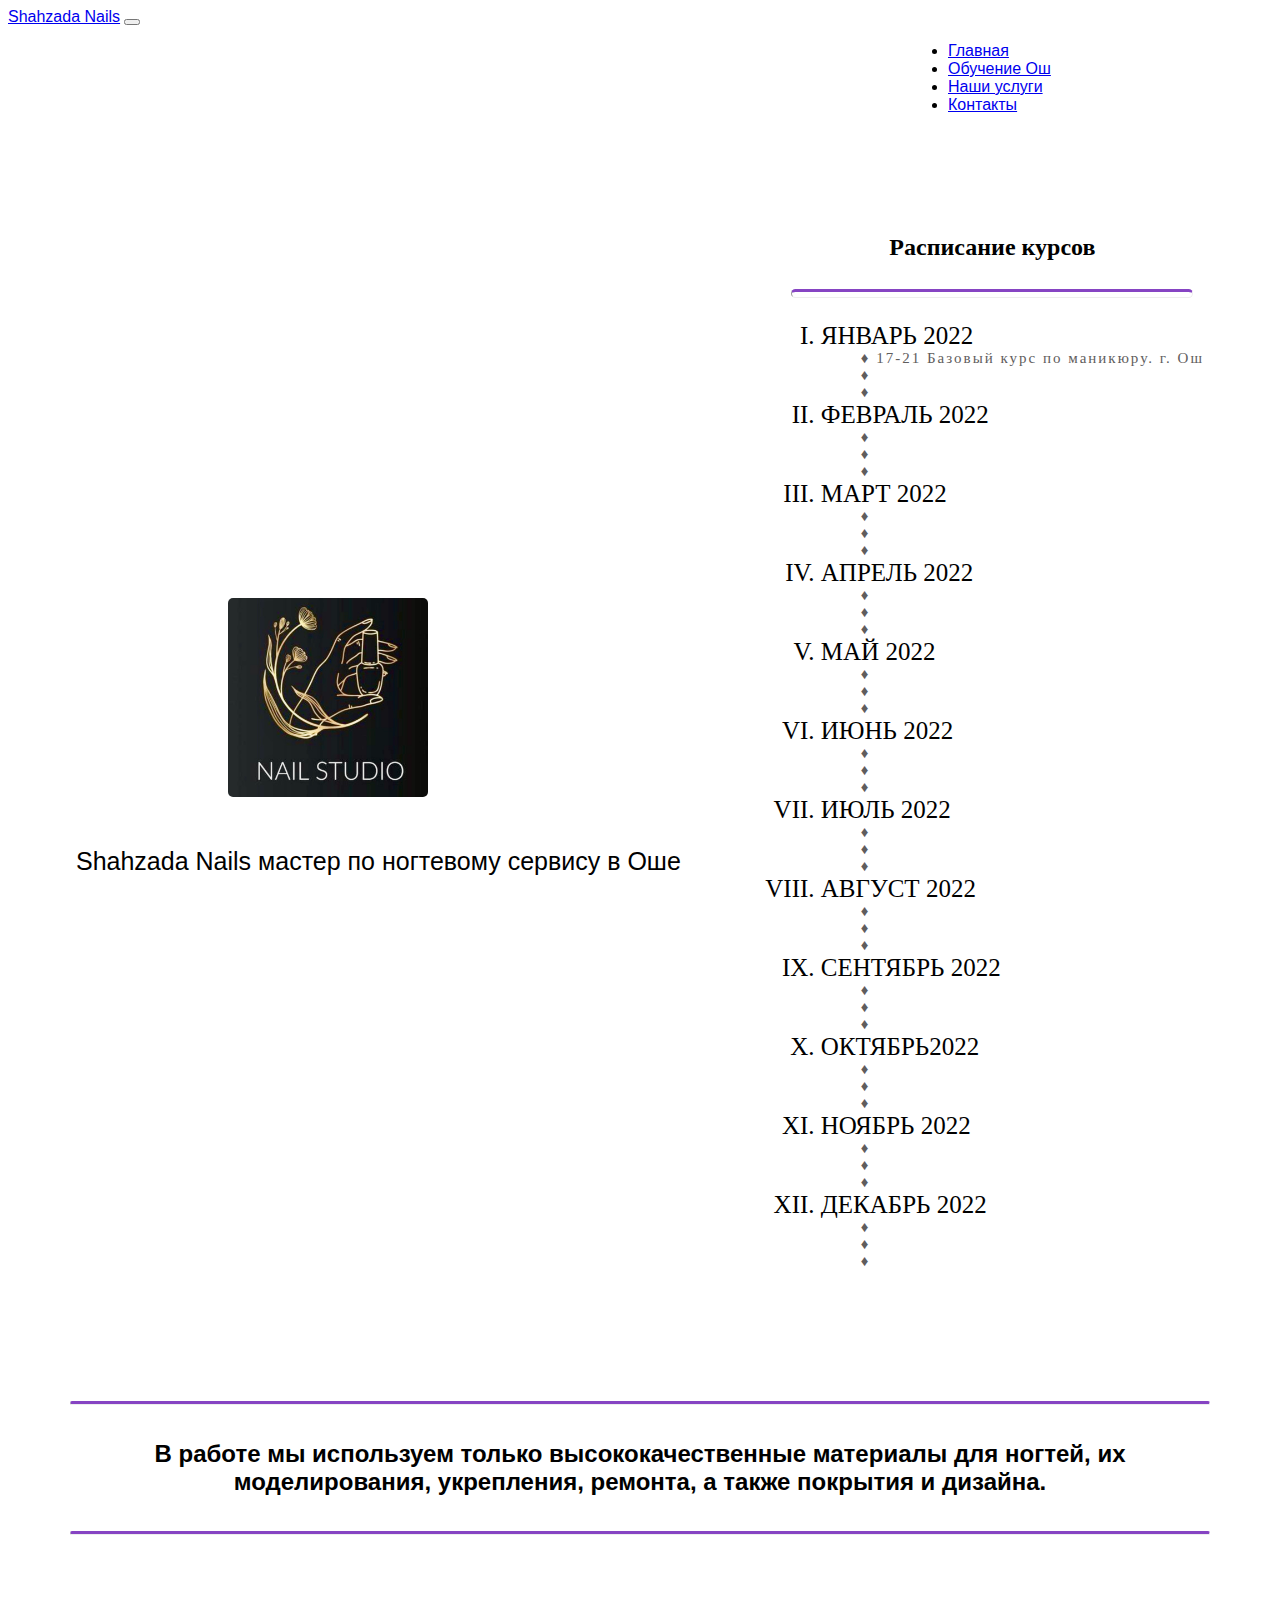
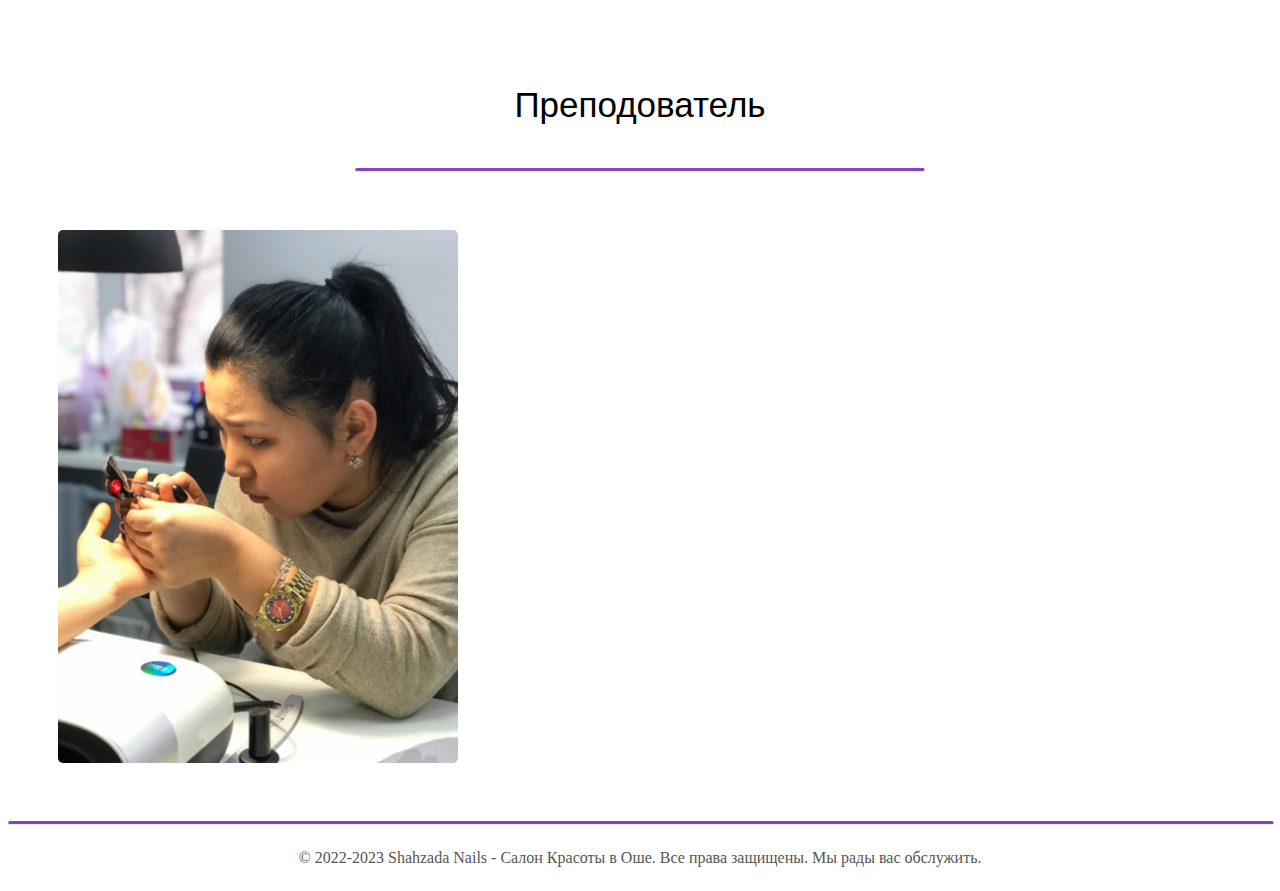
<file: html/education.html>
<!DOCTYPE html>
<html lang="en">
<head>
    <meta charset="UTF-8">
    <meta http-equiv="X-UA-Compatible" content="IE=edge">
    <meta name="viewport" content="width=device-width, initial-scale=1.0">
    <link rel="stylesheet" href="../style/edication.css">
    <title>Shahzada</title>
    <link href="https://cdn.jsdelivr.net/npm/bootstrap@5.2.2/dist/css/bootstrap.min.css" rel="stylesheet" integrity="sha384-Zenh87qX5JnK2Jl0vWa8Ck2rdkQ2Bzep5IDxbcnCeuOxjzrPF/et3URy9Bv1WTRi" crossorigin="anonymous">
    <link rel="shortcut icon" href="[data-uri]" type="#">
</head>
<body>
    
    <!-- navbar -->
    <nav class="navbar navbar-expand-lg ">
        <div class="container-fluid">
            <a class="navbar-brand" href="#" style="font-family: Impact, Haettenschweiler, 'Arial Narrow Bold', sans-serif;">Shahzada Nails</a>
            <button class="navbar-toggler" type="button" data-bs-toggle="collapse" data-bs-target="#navbarTogglerDemo02" aria-controls="navbarTogglerDemo02" aria-expanded="false" aria-label="Переключатель навигации">
                <span class="navbar-toggler-icon"></span>
            </button>
            <div class="collapse navbar-collapse " id="navbarTogglerDemo02" style="margin-left: 900px;" >
                <ul class="navbar-nav me-auto mb-2 mb-lg-0 ">
                    <li class="nav-item">
                        <a class="nav-link active" aria-current="page" href="./index.html" style="font-family: 'Gill Sans', 'Gill Sans MT', Calibri, 'Trebuchet MS', sans-serif;">Главная</a>
                    </li>
                    <li class="nav-item">
                        <a class="nav-link active" aria-current="page" href="./education.html" style="font-family: 'Gill Sans', 'Gill Sans MT', Calibri, 'Trebuchet MS', sans-serif;">Обучение Ош</a>
                    </li>
                    <li class="nav-item">
                        <a class="nav-link active" aria-current="page" style="font-family: 'Gill Sans', 'Gill Sans MT', Calibri, 'Trebuchet MS', sans-serif;" href="./services.html">Наши услуги</a>
                    </li>
                    <li class="nav-item">
                        <a class="nav-link active" aria-current="page" style="font-family: 'Gill Sans', 'Gill Sans MT', Calibri, 'Trebuchet MS', sans-serif;" href="./contact.html">Контакты</a>
                    </li>

                </ul>
            </div>
        </div>
    </nav>
    
    <div class="container">
        <div class="container1">
            <img class="container_img" src="../image/icon.jpeg" alt="">
            <p class="container_p1" >Shahzada Nails мастер по ногтевому сервису в Оше</p>
        </div>
        <div class="container2">
        <h2>Расписание курсов</h2>
        <hr class="cont_hr">
        <ul class="cont">
            <li class="cont_item"><a class="cont_href" href="#">ЯНВАРЬ 2022</a>
            <ul class="cont__ul">
                <li>♦ 17-21 Базовый курс по маникюру. г. Ош</li>
                <li>♦</li>
                <li>♦</li>
            </ul>
            </li>
            <li class="cont_item"><a class="cont_href" href="#">ФЕВРАЛЬ 2022</a>
                <ul class="cont__ul">
                <li>♦</li>
                <li>♦</li>
                <li>♦</li>
            </ul>
            </li>
            <li class="cont_item"><a class="cont_href" href="#">МАРТ 2022</a>
                <ul class="cont__ul">
                <li>♦</li>
                <li>♦</li>
                <li>♦</li>
            </ul>
            </li>
            <li class="cont_item"><a class="cont_href" href="#">АПРЕЛЬ 2022</a>
                <ul class="cont__ul">
                <li>♦</li>
                <li>♦</li>
                <li>♦</li>
            </ul>
            </li>
            <li class="cont_item"><a class="cont_href" href="#">МАЙ 2022</a>
                <ul class="cont__ul">
                <li>♦</li>
                <li>♦</li>
                <li>♦</li>
            </ul>
            </li>
            <li class="cont_item"><a class="cont_href" href="#">ИЮНЬ 2022</a>
                <ul class="cont__ul">
                <li>♦</li>
                <li>♦</li>
                <li>♦</li>
            </ul>
            </li>
            <li class="cont_item"><a class="cont_href" href="#">ИЮЛЬ 2022</a>
                <ul class="cont__ul">
                <li>♦</li>
                <li>♦</li>
                <li>♦</li>
            </ul>
            </li>
            <li class="cont_item"><a class="cont_href" href="#">АВГУСТ 2022</a>
                <ul class="cont__ul">
                <li>♦ </li>
                <li>♦</li>
                <li>♦</li>
            </ul>
            </li>
            <li class="cont_item"><a class="cont_href" href="#">СЕНТЯБРЬ 2022</a>
                <ul class="cont__ul">
                <li>♦</li>
                <li>♦</li>
                <li>♦</li>
            </ul>
            </li>
            <li class="cont_item"><a class="cont_href" href="#">ОКТЯБРЬ2022</a>
                <ul class="cont__ul">
                <li>♦</li>
                <li>♦</li>
                <li>♦</li>
            </ul>
            </li>
            <li class="cont_item"><a class="cont_href" href="#">НОЯБРЬ 2022</a>
                <ul class="cont__ul">
                <li>♦</li>
                <li>♦</li>
                <li>♦</li>
            </ul>
            </li>
            <li class="cont_item"><a class="cont_href" href="#">ДЕКАБРЬ 2022</a>
                <ul class="cont__ul">
                <li>♦</li>
                <li>♦</li>
                <li>♦</li>
            </ul>
            </li>
        </ul>
     </div>
    </div>

    <div class="element_div" >
        <hr class="element_hr">
        <h2 class="element_h2">В работе мы используем только высококачественные материалы для ногтей, их моделирования, укрепления, ремонта, а также покрытия и дизайна.</h2>
        <hr class="element_hr">
    </div>

    <div class="nation_div">
        <p class="nation_p">Преподователь</p>
        <hr class="nation_hr" style="size: 30px;">
    </div>
    <div class="woomen_div">
        <img class="woomen_img" src="../image/iam.jpeg" alt="">
    </div>





<!-- footer -->
      <hr class="footer_hr"/>
      <footer class="footer">
        <p class="footer_ps">© 2022-2023  Shahzada Nails - Салон Красоты в Оше. Все права защищены. Мы рады вас обслужить.</p>
      </footer>

    </div>

    <script src="https://cdn.jsdelivr.net/npm/bootstrap@5.2.2/dist/js/bootstrap.bundle.min.js" integrity="sha384-OERcA2EqjJCMA+/3y+gxIOqMEjwtxJY7qPCqsdltbNJuaOe923+mo//f6V8Qbsw3" crossorigin="anonymous"></script>
</body>
</html>
</file>
<file: style.css>
*{
    margin: 0;
    padding: 0;
}

body{
    background-color: #F8F9FA;
    justify-content: center;
    align-items: center;
}

.active:hover{
    font-size: 18px;
    transition: ease 0.5s 0.5s;
}

.nav-link:hover{
    font-size: 18px;
    transition: ease 0.5s 0.5s;
}

.container{
    display: flex;
    justify-content: center;
    margin: 200px 0 200px 0;
}
.container_1{
    display: flex;
    justify-content: center;

}

.container_img{
    width: 200px;
    margin-right: 100px;
    border-radius: 5px;
}

.container_2{
    justify-content: center;
    flex-direction: column;
}
.container_p1{
    font-family: Impact, Haettenschweiler, 'Arial Narrow Bold', sans-serif;
    font-size: 30px;
}

.container_hr{
    width: 300px;
    margin: 20px 100px 20px 100px;
}

.glow-on-hover {
    width: 220px;
    height: 50px;
    border: none;
    outline: none;
    color: #fff;
    background: rgb(0, 0, 0);
    cursor: pointer;
    position: relative;
    z-index: 0;
    border-radius: 10px;
    margin-left: 140px;
}

.glow-on-hover:before {
    content: '';
    background: linear-gradient(45deg, #ff0000, #ff7300, #fffb00, #48ff00, #00ffd5, #002bff, #7a00ff, #ff00c8, #ff0000);
    position: absolute;
    top: -2px;
    left:-2px;
    background-size: 400%;
    z-index: -1;
    filter: blur(5px);
    width: calc(100% + 4px);
    height: calc(100% + 4px);
    animation: glowing 20s linear infinite;
    opacity: 0;
    transition: opacity .3s ease-in-out;
    border-radius: 10px;
}

.glow-on-hover:active {
    color: rgb(0, 0, 0)
}

.glow-on-hover:active:after {
    background: transparent;
}

.glow-on-hover:hover:before {
    opacity: 1;
}

.glow-on-hover:after {
    z-index: -1;
    content: '';
    position: absolute;
    width: 100%;
    height: 100%;
    background: #111;
    left: 0;
    top: 0;
    border-radius: 10px;
}

@keyframes glowing {
    0% { background-position: 0 0; }
    50% { background-position: 400% 0; }
    100% { background-position: 0 0; }
}

/* <!-- manipulation klienta --> */

.manipulation{
    display: flex;
    justify-content: center;
    align-items: center;
    flex-direction: column;
    margin: 30px 0 30px 0;
    text-decoration: dotted;
}

/* slide */

.slide{
    display: flex;
    justify-content: center;
    align-items: center;
    flex-direction: column;
}

.slide-name{
    font-family: 'Gill Sans', 'Gill Sans MT', Calibri, 'Trebuchet MS', sans-serif;

}

.slide-hr{
    width: 400px;

}


.gallery {
    margin:200px -500px 200px 560px;
    position: relative;
    width: 300px;
    height: 300px;
    margin-top: 10%;
    transform-style: preserve-3d;
    animation: rotate 35s linear infinite;
  }
  @keyframes rotate {
    from {
      transform: perspective(1200px) rotateY(0deg);
    }
    to {
      transform: perspective(1200px) rotateY(360deg);
    }
  }
  .gallery span {
    position: absolute;
    width: 100%;
    height: 100%;
    transform-origin: center;
    transform-style: preserve-3d;
    transform: rotateY(calc(var(--l) * 45deg)) translateZ(380px);
    /* color: black; */
  }
  .gallery span img {
    position: absolute;
    width: 100%;
    height: 100%;
    object-fit: cover;
    border-radius: 5px;
  }



.footer{
    /* width: 100%; */
    /* height: -50px; */
    display: flex;
    justify-content: center;
    align-items: center;
}

.footer_ps{
    font-family: Georgia, 'Times New Roman', Times, serif;
    color: rgb(87, 86, 86);
}
</file>
<file: style/style.css>
*{
    margin: 0;
    padding: 0;
}

body{
    background-color: #F8F9FA;
    justify-content: center;
    align-items: center;
}

.active:hover{
    font-size: 18px;
    transition: ease 0.5s 0.5s;
}

.nav-link:hover{
    font-size: 18px;
    transition: ease 0.5s 0.5s;
}

.container{
    display: flex;
    justify-content: center;
    margin: 200px 0 200px 0;
}
.container_1{
    display: flex;
    justify-content: center;

}

.container_img{
    width: 200px;
    margin-right: 100px;
    border-radius: 5px;
}

.container_2{
    justify-content: center;
    flex-direction: column;
}
.container_p1{
    font-family: Impact, Haettenschweiler, 'Arial Narrow Bold', sans-serif;
    font-size: 30px;
}

.container_hr{
    width: 300px;
    margin: 20px 100px 20px 100px;
}

.glow-on-hover {
    width: 220px;
    height: 50px;
    border: none;
    outline: none;
    color: #fff;
    background: rgb(0, 0, 0);
    cursor: pointer;
    position: relative;
    z-index: 0;
    border-radius: 10px;
    margin-left: 140px;
}

.glow-on-hover:before {
    content: '';
    background: linear-gradient(45deg, #ff0000, #ff7300, #fffb00, #48ff00, #00ffd5, #002bff, #7a00ff, #ff00c8, #ff0000);
    position: absolute;
    top: -2px;
    left:-2px;
    background-size: 400%;
    z-index: -1;
    filter: blur(5px);
    width: calc(100% + 4px);
    height: calc(100% + 4px);
    animation: glowing 20s linear infinite;
    opacity: 0;
    transition: opacity .3s ease-in-out;
    border-radius: 10px;
}

.glow-on-hover:active {
    color: rgb(0, 0, 0)
}

.glow-on-hover:active:after {
    background: transparent;
}

.glow-on-hover:hover:before {
    opacity: 1;
}

.glow-on-hover:after {
    z-index: -1;
    content: '';
    position: absolute;
    width: 100%;
    height: 100%;
    background: #111;
    left: 0;
    top: 0;
    border-radius: 10px;
}

@keyframes glowing {
    0% { background-position: 0 0; }
    50% { background-position: 400% 0; }
    100% { background-position: 0 0; }
}

/* <!-- manipulation klienta --> */

.manipulation{
    display: flex;
    justify-content: center;
    align-items: center;
    flex-direction: column;
    margin: 30px 0 30px 0;
    text-decoration: dotted;
}

/* slide */

.slide{
    display: flex;
    justify-content: center;
    align-items: center;
    flex-direction: column;
}

.slide-name{
    font-family: 'Gill Sans', 'Gill Sans MT', Calibri, 'Trebuchet MS', sans-serif;

}

.slide-hr{
    width: 400px;

}


.gallery {
    margin:200px -500px 200px 560px;
    position: relative;
    width: 300px;
    height: 300px;
    margin-top: 10%;
    transform-style: preserve-3d;
    animation: rotate 35s linear infinite;
  }
  @keyframes rotate {
    from {
      transform: perspective(1200px) rotateY(0deg);
    }
    to {
      transform: perspective(1200px) rotateY(360deg);
    }
  }
  .gallery span {
    position: absolute;
    width: 100%;
    height: 100%;
    transform-origin: center;
    transform-style: preserve-3d;
    transform: rotateY(calc(var(--l) * 45deg)) translateZ(380px);
    /* color: black; */
  }
  .gallery span img {
    position: absolute;
    width: 100%;
    height: 100%;
    object-fit: cover;
    border-radius: 5px;
  }



.footer{
    /* width: 100%; */
    /* height: -50px; */
    display: flex;
    justify-content: center;
    align-items: center;
}

.footer_ps{
    font-family: Georgia, 'Times New Roman', Times, serif;
    color: rgb(87, 86, 86);
}
</file>
<file: contact.css>
.active:hover{
    font-size: 18px;
    transition: ease 0.5s 0.5s;
}

.nav-link:hover{
    font-size: 18px;
    transition: ease 0.5s 0.5s;
}



.container_zagalovok{
    display: flex;
    justify-content: center;
    margin-top: 100px;
}

.container_iframe{
    display: flex;
    justify-content: center;
    margin-top: 50px;
}

.footer_hr{
    width: 100%;
    border-top: 3px solid;
    color: rgb(134, 68, 195);
    border-radius: 5px;
}

.footer{
    display: flex;
    justify-content: center;
    align-items: center;
}

.footer_ps{
    font-family: Georgia, 'Times New Roman', Times, serif;
    color: rgb(87, 86, 86);
}
</file>
<file: edication.css>
.active:hover{
    font-size: 18px;
    transition: ease 0.5s 0.5s;
}

.nav-link:hover{
    font-size: 18px;
    transition: ease 0.5s 0.5s;
}

.container{
    display: flex;
    justify-content: center;
    align-items: center;
    margin-top: 100px;
}

.container1{
    display: flex;
    justify-content: center;
    align-items: center;
    flex-direction: column;
}

.container2{
    display: flex;
    justify-content: flex-start;
    align-items: center;
    flex-direction: column;
    padding-left: 100px;
}

.container_img{
    width: 200px;
    margin-right: 100px;
    border-radius: 5px;
}

.container_p1{
    margin-top: 50px;
    font-family: Impact, Haettenschweiler, 'Arial Narrow Bold', sans-serif;
    font-size: 25px;
}
.cont_hr{
    width: 400px;
    height: 5px;
    border-top: 3px solid;
    color: rgb(134, 68, 195);
    border-radius: 5px;
}


.cont_href{
    font-family: Cambria, Cochin, Georgia, Times, 'Times New Roman', serif;
    text-decoration: none;
    color: black;
}


.cont_item{
    position: relative;
    color: black !important;
    font-size: 25px;
    list-style-type: upper-roman;
    text-decoration: none;
}

.cont__ul{
    text-decoration: none;
    list-style: none;
    display: block;
    /* position: absolute; */
    /* cursor: pointer; */
    font-size: 15px;
    color: rgb(95, 93, 93);
    letter-spacing: 2px;
    
}

/* .cont__ul li{
    animation: animate 300ms ease-in-out forwards;
    animation-delay: -150;
}

.container2:hover > .cont__ul {
    perspective: 1000px;
}

.container2:hover > .cont__ul li {
    transform-origin: top center;
} */

.element_div{
    display: flex;
    justify-content: center;
    align-items: center;
    flex-direction: column;
    margin: 100px 0 100px 0;
    text-align: center;
}

.element_hr{
    width: 90%;
    font-size: 30px;
    color: black;
    border-top: 3px solid;
    color: rgb(134, 68, 195);
    border-radius: 5px;

}

.element_h2{
    width: 90%;
    font-family: Impact, Haettenschweiler, 'Arial Narrow Bold', sans-serif;
}

.nation_div{
    display: flex;
    justify-content: center;
    align-items: center;
    flex-direction: column;
}

.nation_p{
    font-size: 35px;
    font-family: Impact, Haettenschweiler, 'Arial Narrow Bold', sans-serif;
}

.nation_hr{
    width: 45%;
    border-top: 3px solid;
    color: rgb(134, 68, 195);
    border-radius: 5px;
    
}

.woomen{
    display: flex;
    justify-content: center;
    align-items: center;
}

.woomen_div{
    display: flex;
    justify-content: start;
    align-items: start;
}

.woomen_img{
    width: 400px;
    margin: 50px 50px 50px 50px ;
    border-radius: 5px;
}

.woomen_li{
    font-size: 30px;
}

.footer_hr{
    width: 100%;
    border-top: 3px solid;
    color: rgb(134, 68, 195);
    border-radius: 5px;
}

.footer{
    display: flex;
    justify-content: center;
    align-items: center;
}

.footer_ps{
    font-family: Georgia, 'Times New Roman', Times, serif;
    color: rgb(87, 86, 86);
}
</file>
<file: style/contact.css>
.active:hover{
    font-size: 18px;
    transition: ease 0.5s 0.5s;
}

.nav-link:hover{
    font-size: 18px;
    transition: ease 0.5s 0.5s;
}



.container_zagalovok{
    display: flex;
    justify-content: center;
    margin-top: 100px;
}

.container_iframe{
    display: flex;
    justify-content: center;
    margin-top: 50px;
}

.footer_hr{
    width: 100%;
    border-top: 3px solid;
    color: rgb(134, 68, 195);
    border-radius: 5px;
}

.footer{
    display: flex;
    justify-content: center;
    align-items: center;
}

.footer_ps{
    font-family: Georgia, 'Times New Roman', Times, serif;
    color: rgb(87, 86, 86);
}
</file>
<file: style/edication.css>
.active:hover{
    font-size: 18px;
    transition: ease 0.5s 0.5s;
}

.nav-link:hover{
    font-size: 18px;
    transition: ease 0.5s 0.5s;
}

.container{
    display: flex;
    justify-content: center;
    align-items: center;
    margin-top: 100px;
}

.container1{
    display: flex;
    justify-content: center;
    align-items: center;
    flex-direction: column;
}

.container2{
    display: flex;
    justify-content: flex-start;
    align-items: center;
    flex-direction: column;
    padding-left: 100px;
}

.container_img{
    width: 200px;
    margin-right: 100px;
    border-radius: 5px;
}

.container_p1{
    margin-top: 50px;
    font-family: Impact, Haettenschweiler, 'Arial Narrow Bold', sans-serif;
    font-size: 25px;
}
.cont_hr{
    width: 400px;
    height: 5px;
    border-top: 3px solid;
    color: rgb(134, 68, 195);
    border-radius: 5px;
}


.cont_href{
    font-family: Cambria, Cochin, Georgia, Times, 'Times New Roman', serif;
    text-decoration: none;
    color: black;
}


.cont_item{
    position: relative;
    color: black !important;
    font-size: 25px;
    list-style-type: upper-roman;
    text-decoration: none;
}

.cont__ul{
    text-decoration: none;
    list-style: none;
    display: block;
    /* position: absolute; */
    /* cursor: pointer; */
    font-size: 15px;
    color: rgb(95, 93, 93);
    letter-spacing: 2px;
    
}

/* .cont__ul li{
    animation: animate 300ms ease-in-out forwards;
    animation-delay: -150;
}

.container2:hover > .cont__ul {
    perspective: 1000px;
}

.container2:hover > .cont__ul li {
    transform-origin: top center;
} */

.element_div{
    display: flex;
    justify-content: center;
    align-items: center;
    flex-direction: column;
    margin: 100px 0 100px 0;
    text-align: center;
}

.element_hr{
    width: 90%;
    font-size: 30px;
    color: black;
    border-top: 3px solid;
    color: rgb(134, 68, 195);
    border-radius: 5px;

}

.element_h2{
    width: 90%;
    font-family: Impact, Haettenschweiler, 'Arial Narrow Bold', sans-serif;
}

.nation_div{
    display: flex;
    justify-content: center;
    align-items: center;
    flex-direction: column;
}

.nation_p{
    font-size: 35px;
    font-family: Impact, Haettenschweiler, 'Arial Narrow Bold', sans-serif;
}

.nation_hr{
    width: 45%;
    border-top: 3px solid;
    color: rgb(134, 68, 195);
    border-radius: 5px;
    
}

.woomen_div{
    display: flex;
    justify-content: start;
    align-items: start;
}

.woomen_img{
    width: 400px;
    margin: 50px 50px 50px 50px ;
    border-radius: 5px;
}

.footer_hr{
    width: 100%;
    border-top: 3px solid;
    color: rgb(134, 68, 195);
    border-radius: 5px;
}

.footer{
    display: flex;
    justify-content: center;
    align-items: center;
}

.footer_ps{
    font-family: Georgia, 'Times New Roman', Times, serif;
    color: rgb(87, 86, 86);
}
</file>
